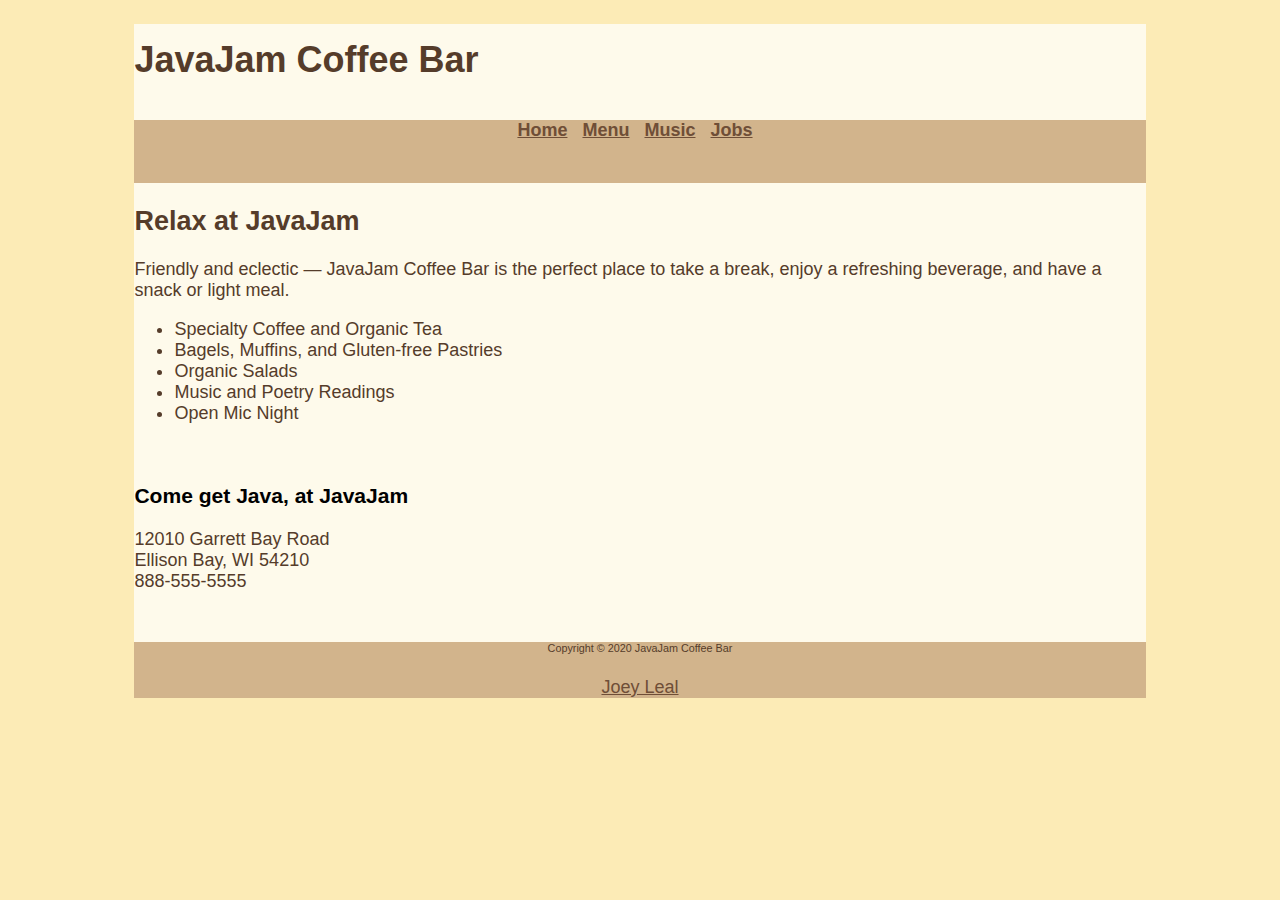
<file: java jam/index.html>
<!DOCTYPE html>
<html lang="en">


<head>
    <!--Text shown in the browsers title bar-->
    <title>JavaJam Coffee Bar</title>
    <meta charset="utf-8">
    <!--Linking CSS stylesheet-->
    <link rel="stylesheet" href="stylesheet.css">
</head>

<body>
    <div id="wrapper">
        <header>
            <!--Businesses name-->
            <h1>JavaJam Coffee Bar</h1>
        </header>

        <!--Navigation menu for homepage, menu, music, and jobs-->
        <nav>
            <a href="index.html">Home</a> &nbsp;
            <a href="menu.html">Menu</a> &nbsp;
            <a href="music.html">Music</a> &nbsp;
            <a href="jobs.html">Jobs</a> &nbsp;

            <br><br><br>
        </nav>

        <!--Heading and paragraph to describe why you'll enjoy javajam-->
        <h2>Relax at JavaJam</h2>
        <p>
            Friendly and eclectic — JavaJam Coffee Bar is the perfect place to take a break, enjoy a refreshing
            beverage,
            and have a snack or light meal.
        </p>

        <!--Unordered list of the businesses specialities-->
        <ul>
            <li>Specialty Coffee and Organic Tea</li>
            <li>Bagels, Muffins, and Gluten-free Pastries</li>
            <li>Organic Salads</li>
            <li>Music and Poetry Readings</li>
            <li>Open Mic Night</li>
        </ul>

        <!--Businesses location-->
        <div>
            <br>
            <h3>Come get Java, at JavaJam</h3>
            <p>
                12010 Garrett Bay Road
                <br>
                Ellison Bay, WI 54210
                <br>
                888-555-5555
            </p>
        </div>

        <br>
        <!--Footer for copyright and a link to my school email-->
        <footer>
            <p>Copyright &copy; 2020 JavaJam Coffee Bar</p>
            <br>
            <a href="mainto:jleal2481@conestogac.on.ca">Joey Leal</a>
        </footer>
    </div>
</body>

</html>
</file>
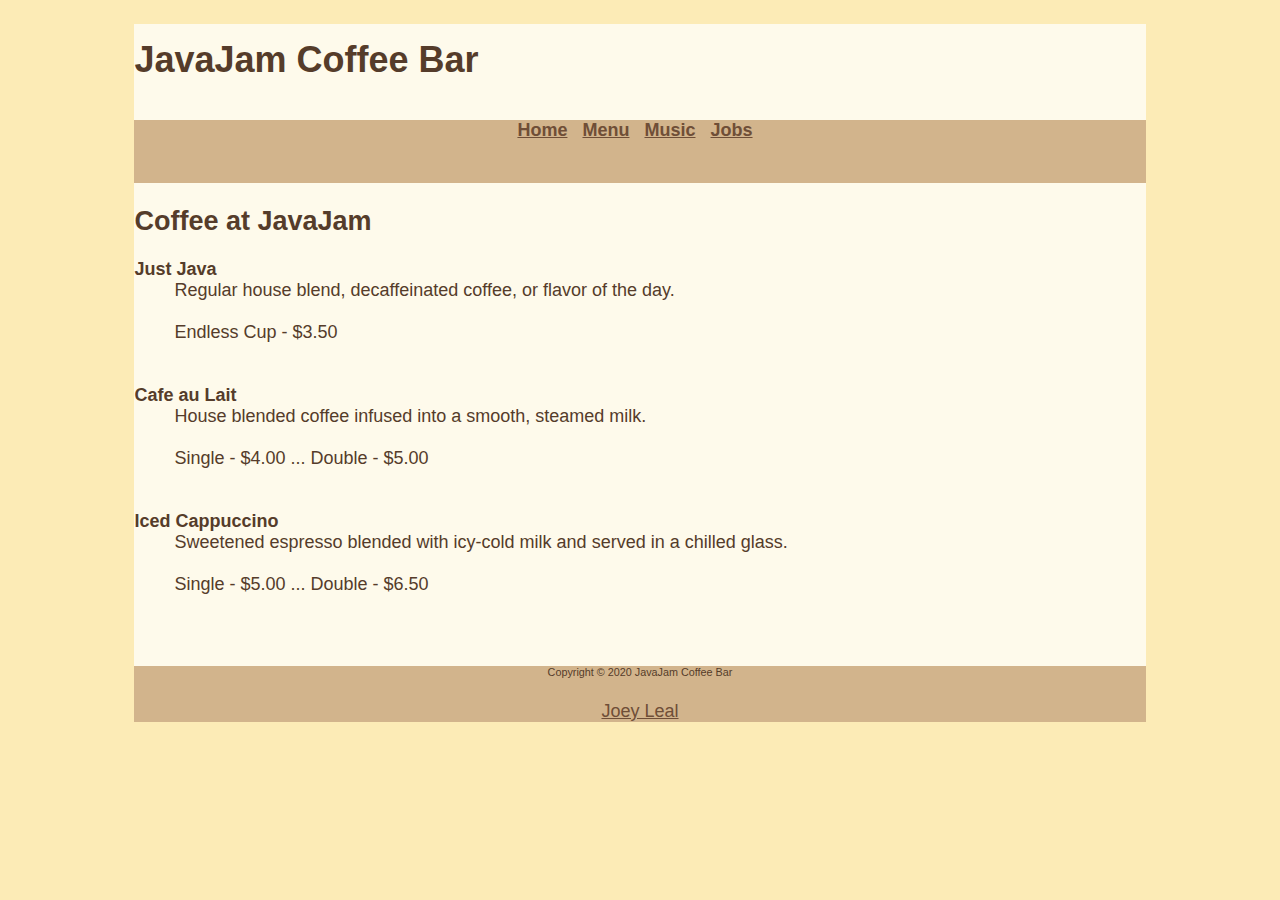
<file: java jam/menu.html>
<!DOCTYPE html>
<html lang="en">


<head>
    <!--Text shown in the browsers title bar-->
    <title>JavaJam Coffee Bar Menu</title>
    <meta charset="utf-8">
    <!--Linking CSS stylesheet-->
    <link rel="stylesheet" href="stylesheet.css">
</head>

<body>
    <div id="wrapper">
        <header>
            <!--Businesses name-->
            <h1>JavaJam Coffee Bar</h1>
        </header>

        <!--Navigation menu for homepage, menu, music, and jobs-->
        <nav>
            <b>
                <a href="index.html">Home</a> &nbsp;
                <a href="menu.html">Menu</a> &nbsp;
                <a href="music.html">Music</a> &nbsp;
                <a href="jobs.html">Jobs</a> &nbsp;
            </b>
            <br><br><br>
        </nav>

        <!--Heading for coffee menu-->
        <h2>Coffee at JavaJam</h2>

        <!--Description list that details each menu item and it's related price-->
        <dl>
            <dt><strong>Just Java</strong></dt>
            <dd>
                Regular house blend, decaffeinated coffee, or flavor of the day.
                <br><br>
                Endless Cup - $3.50
                <br><br><br>
            </dd>
            <dt><strong>Cafe au Lait</strong></dt>
            <dd>
                House blended coffee infused into a smooth, steamed milk.
                <br><br>
                Single - $4.00 ... Double - $5.00
                <br><br><br>
            </dd>
            <dt><strong>Iced Cappuccino</strong></dt>
            <dd>
                Sweetened espresso blended with icy-cold milk and served in a chilled glass.
                <br><br>
                Single - $5.00 ... Double - $6.50
                <br><br>
            </dd>
        </dl>

        <br>
        <!--Footer for copyright and a link to my school email-->
        <footer>
            <p>Copyright &copy; 2020 JavaJam Coffee Bar</p>
            <br>
            <a href="mainto:jleal2481@conestogac.on.ca">Joey Leal</a>
        </footer>
    </div>
</body>

</html>
</file>
<file: java jam/stylesheet.css>
body {
    font-family: Arial, Helvetica, sans-serif;
    /* Enlarges all font */
    font-size: large;
    background-color: #FCEBB6;
}


nav,
a {
    font-family: Arial, Helvetica, sans-serif;
    font-size: large;
    /* Lighter coffee colour font */
    color: #6F4E37;
    background-color: #D2B48C;
}

/*  */
h1 {
    line-height: 200%;
    /* Dark coffee colour font */
    color: #553c2a;
    /* Coffee typography to visually seperate headings compared to normal paragraphs */
    font-family: 'Lucida Sans', 'Lucida Sans Regular', 'Lucida Grande', 'Lucida Sans Unicode', Geneva, Verdana, sans-serif;
}

h2 {
    color: #553c2a;
}

nav {
    text-align: center;
    font-weight: bold;
    text-decoration: none;
}

/*  */
p,
ul,
dl {
    /* Dark coffee colour font */
    color: #553c2a;
    font-family: Arial, Helvetica, sans-serif;
}

footer {
    background-color: #d2b48c;
    font-size: 0.6em;
    text-align: center;
}

#wrapper {
    width: 80%;
    background-color: #FEFAEB;
    margin-right: auto;
    margin-left: auto;
}
</file>
